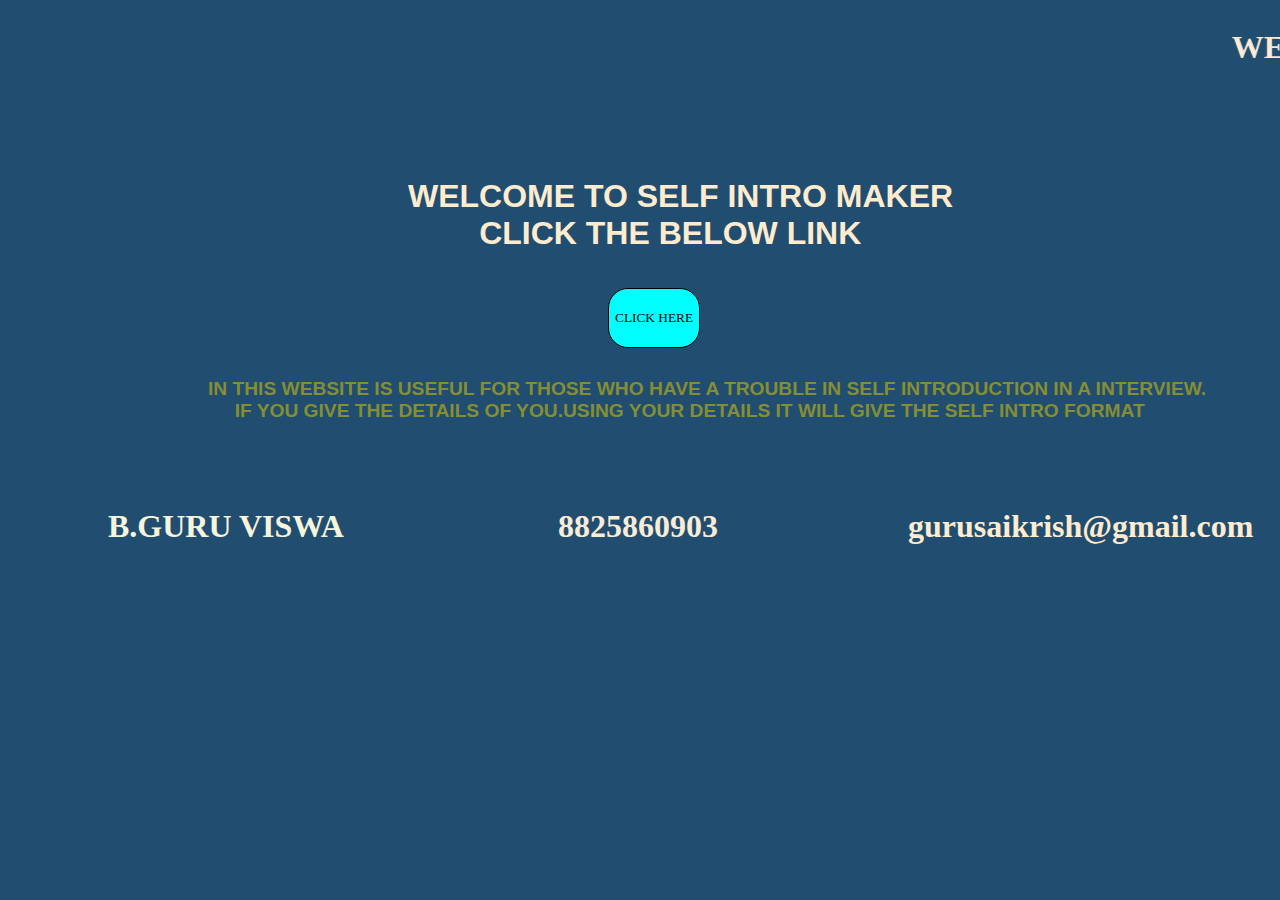
<file: index.html>
<!DOCTYPE html>
<html lang="en">
<head>
    <meta charset="UTF-8">

    <meta name="viewport" content="width=device-width, initial-scale=1.0">
    <title>WELCOME</title>
    <link rel="stylesheet" type="text/css" href="intro.css">
    <style>
            @media screen and (max-width: 992px) {
  body {
    background-color:#204D70;
    color: white;
  }
}
@media screen and (max-width: 600px) {
  body {
    background-color:bisque;
    color: red;
  }
  pre{
    color: black;
  }
  marquee{
    
    color:violet;
}
.ph{
color:black;
}
.mail{
    color:black;
}
.name{
    color: black;
}
}


    </style>
</head>
<body>
    <marquee behavior="scroll" direction="left" scrollmount="150"><h1 >WELCOME TO MY WEBSITE </h1></marquee>
    <pre>WELCOME TO SELF INTRO MAKER
        CLICK THE BELOW LINK 
    </pre>
    <a href="project.html"><button>CLICK HERE</button> </a>
    <pre id="p1">IN THIS WEBSITE IS USEFUL FOR THOSE WHO HAVE A TROUBLE IN SELF INTRODUCTION IN A INTERVIEW.
     IF YOU GIVE THE DETAILS OF YOU.USING YOUR DETAILS IT WILL GIVE THE SELF INTRO FORMAT
    </pre>
    <h1 class="name"> B.GURU VISWA</h1>
    <h1 class="ph"> 8825860903</h1>
    <h1 class="mail">gurusaikrish@gmail.com</h1>
</body>
</html>
</file>
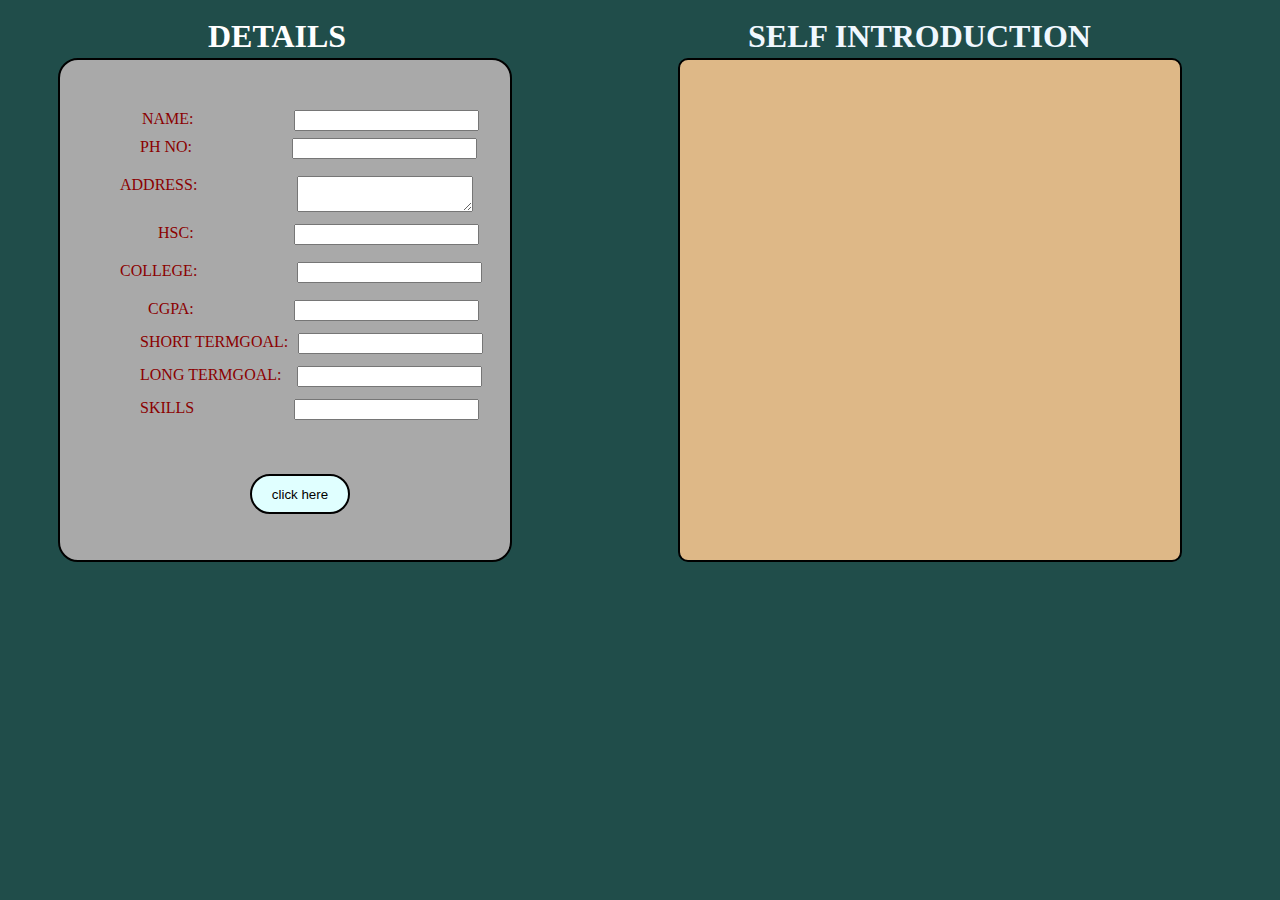
<file: project.html>
<!DOCTYPE html>
<html lang="en">
<head>
    <meta charset="UTF-8">
    <meta name="viewport" content="width=device-width, initial-scale=1.0">
    <title>DETAILS</title>
    <link rel="stylesheet" type="text/css" href="project.css">
    <script src="project.js"></script>
<style>
    @media screen and (max-width: 992px) {
  body {
    background-color: #204D4A;
    color: white;
  }
}
@media screen and (max-width: 600px) {
  body {
    background-color: olive;
    color: white;
  }
}



</style>
</head>
 <body>
    <h1>DETAILS</h1>
    <h1 class="self">SELF INTRODUCTION</h1>
    <div class="d1">
    <div class="name">
    <label>NAME:</label>
    <input id="n1"  type="text">
    </div>
    <br>
    <div class="phone">
    <label>PH NO:</label>
    <input id="nu1" type="number">
     </div><br>
     <div class="address">
     <label>ADDRESS:</label>
    <textarea id="a1"> </textarea>
    </div>
    <br>
    <div class="high">
    <label>HSC:</label>
    <input type="text" id="e1">
    </div>
    <br>
    <div class="college">
    <label>COLLEGE:</label>
    <input type="text" id="c1">
    </div>
    <br>
    <div class="cgpa">
    <label>CGPA:</label>
    <input type="text" id ="cg1">
    </div>
    <br>
    <div class="short">
    <label >SHORT TERMGOAL:</label>
    <input type="text" id="s1">
    </div>
    <br>
    <div class="long">
    <label>LONG TERMGOAL:</label>
    <input type="text" id="l1">
    </div>
    <br>
    <div class="skill">
    <label>SKILLS</label>
    <input type="text" id="sk1">
    </div> 
    <div class="click"> 
    <button onclick="show()">click here</button>
    </div>
</div> 
<div id="d2">
    <p id="p1"></p>
</div>
</body>
</html>
</file>
<file: intro.css>
pre{
font-family:'Gill Sans', 'Gill Sans MT', Calibri, 'Trebuchet MS', sans-serif;
    position: absolute;
    margin-top: 170px;
   font-weight: bolder;
   font-size: xx-large; 
    margin-left: 400px;
    color:blanchedalmond;
}
#p1{
    position: absolute;
    margin-top: 370PX;
    margin-left: 200px;
    font-size:larger;
    color:#868E34;
    font-family: 'Trebuchet MS', 'Lucida Sans Unicode', 'Lucida Grande', 'Lucida Sans', Arial, sans-serif;
}
marquee{
    position: absolute;
    color:antiquewhite;
}

.ph{
    position: absolute;
    margin-top: 500px;
    margin-left: 550px;
color: antiquewhite;
}
.mail{
    color:blanchedalmond;
    position: absolute;
    margin-top: 500px;
    margin-left: 900px;
}
.name{
    color: beige;
    position: absolute;
    margin-top: 500px;
    margin-left: 100px;
}
button{
    position: absolute;
    margin-top: 280px;
    font-family: Georgia, 'Times New Roman', Times, serif;
    margin-left: 600px;
   text-decoration: none;
   height: 60px;
   border: solid 1px black;
   border-radius: 20px;
   background-color: aqua;
}
body{
    background-color: #204D70;
}
</file>
<file: project.css>
.name{
    position: absolute;
    margin-left: 32px;
}
textarea{
    width: 170px;
}
.phone{
    position: absolute;
    margin-left: 30px;
    margin-top: 10px;
}
.address{
    position: absolute;
    margin-left: 10px;
    margin-top: 30px;
}
.high{
    position: absolute;
    margin-left: 48px;
    margin-top: 60px;

}
.college{
    position: absolute;
    margin-left: 10px;
    margin-top: 80px;
}
.cgpa{
    position: absolute;
    margin-left: 38px;
    margin-top:100px;
}
.short{
    position: absolute;
    margin-left: 30px;
    margin-top: 115px;
}

.long{
    position: absolute;
    margin-left: 30px;
    margin-top: 130px;
}
.skill{
    position: absolute;
    margin-left: 30px;
    margin-top: 145px;
}
.click{
    position: absolute;
    margin-left: 140px;
    margin-top:220px;
}
button{
    border: solid black 2px;
    border-radius: 20px;
    height: 40px;
    width: 100px;
    background-color: lightcyan;
}




input{
    position: absolute;
    margin-left: 100px;
}
#s1{
    position: absolute;
    margin-left: 10px;
}
#l1{
    
    position: absolute;
    margin-left: 16px;
}
textarea{
    position: absolute;
    margin-left: 100px;
}
label{
    color:darkred;
}
body{
    background-color:#204D4A;
}
.self{
    position: absolute;
    margin-left: 740px;
    color: aliceblue;
}
h1{
    color: white;
    margin-left: 200px;
    margin-top: 10px;
   position: absolute;
}
#d2{
    position: absolute;
    margin-top: 50px;
    border: solid 2px black;
    margin-left: 670px;
    width: 500px;
    font-family: 'Trebuchet MS', 'Lucida Sans Unicode', 'Lucida Grande', 'Lucida Sans', Arial, sans-serif;
    color:darkred;
    text-align: center;
    font-size:larger;
    height: 500px;
    border-radius: 10px;
    background-color: burlywood;
    word-spacing: 5px;
}
.d1{

    position:absolute;
    margin-top: 50px;
    padding: 50px;
    margin-left: 50px;
    background-color:darkgrey;
    
    border-radius: 20px;
    width: 350px;
    height: 400px;
    border: solid 2px black;
}
</file>
